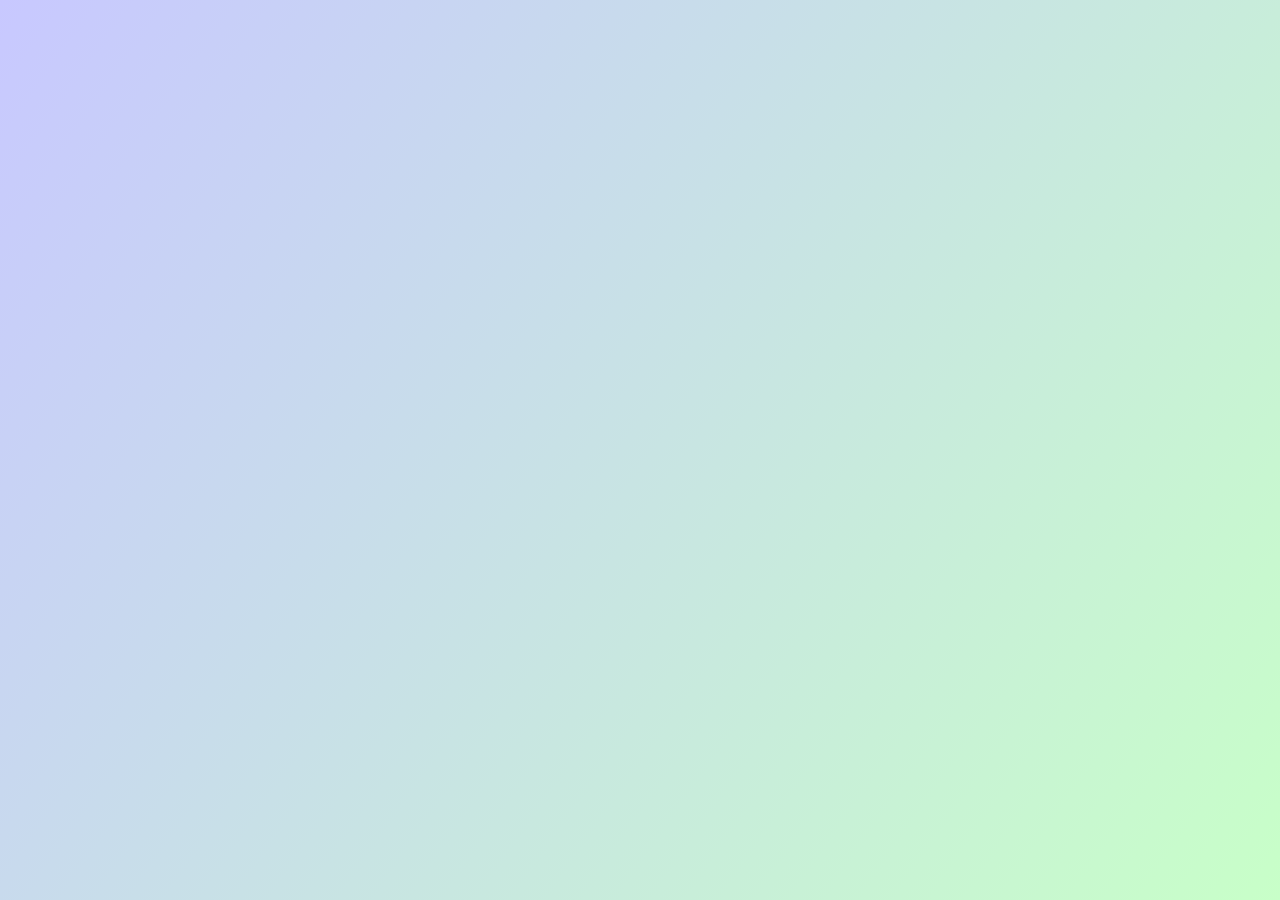
<file: index.html>
<!DOCTYPE html>
<html manifest="gameboy.manifest">
	<head>
		<meta charset="utf-8">
		
		<title>GameBoy Online</title>
		
		<meta name="viewport" content="initial-scale=1.0;width=640;user-scalable=no;">
		
		<style>@import url("https://lightningblox.github.io/gameboy-online/css/GameBoy.css");</style>
		
		<script>
			DEBUG_MESSAGES = true;
			DEBUG_WINDOWING = false;
		</script>
		<script src="https://lightningblox.github.io/gameboy-online/js/other/windowStack.js"></script>
		<script src="https://lightningblox.github.io/gameboy-online/js/other/terminal.js"></script>
		<script src="https://lightningblox.github.io/gameboy-online/js/other/opacity.js"></script>
		<script src="https://lightningblox.github.io/gameboy-online/js/other/gui.js"></script>
		<script src="https://lightningblox.github.io/gameboy-online/js/other/BMPCanvas.js"></script>
		<script src="https://lightningblox.github.io/gameboy-online/js/other/base64.js"></script>
		<script src="https://lightningblox.github.io/gameboy-online/js/other/transportHandler.js"></script>
		<script src="https://lightningblox.github.io/gameboy-online/js/other/waveAudio.js"></script>
		<script src="https://lightningblox.github.io/gameboy-online/js/other/audioRunner.js"></script>
		<script src="https://lightningblox.github.io/gameboy-online/js/other/json2.js"></script>
		<script src="https://lightningblox.github.io/gameboy-online/js/GameBoyCore.js"></script>
		<script src="https://lightningblox.github.io/gameboy-online/js/GameBoyIO.js"></script>
        <style>
        #GameBoy_file_menu:hover {
         background-color: black;
         background-image: none;
        }
        li {
         background-color: black !important;
         background-image: none !important;
         color: white !important;
         border: 0px !important;
        }
        </style>
	</head>
	<body>
		<div id="GameBoy" class="window" style="background-color:black;width:100%;">
			<div class="menubar" style="background-color:black !important; background-image:none;border:0px;background-image:none !important;">
				<span id="GameBoy_file_menu" style="color:white;background-color:black !important;border:2px solid white;">FILE</span>
				<span style="position:fixed;top:-9999999999999999999999px;" id="GameBoy_settings_menu"></span>
				<span style="position:fixed;top:-9999999999999999999999px;" id="GameBoy_view_menu"></span>
				<span style="position:fixed;top:-9999999999999999999999px;" id="GameBoy_about_menu"></span>
			</div>
			<div id="gfx" style="background-color:dimgrey;background-image:none;">
				<canvas></canvas>
			</div>
		</div>
		<div id="terminal" class="window">
			<div id="terminal_output"></div>
				<div class="button_rack">
					<button id="terminal_clear_button" class="left">Clear Messages</button>
					<button id="terminal_close_button" class="right">Close Terminal</button>
				</div>
			</div>
		<div id="about" class="window">
			<div id="about_message">
				<h1>
					GameBoy Online
				</h1>
				<p>
					This is a GameBoy Color emulator written in JavaScript, with small portions of code ported from MeBoy.
				</p>
				<p>
					The audio backend attempts to use the Mozilla proprietary mozWriteAudio first, then if necessary falls back to WAV PCM formatted audio in browsers that implement it through data URIs.
				</p>
				<p>
					A browser that can use the CanvasPixelArray implementation of the canvas element or can display BMP formatted images through data URIs is required to run the graphics display.
				</p>
				<p>
					Save states are implemented through the window.localStorage object, and are serialized/deserialized through JSON. In order for save states to work properly on most browsers, you need set the maximum size limit for DOM storage higher, to meet the needs of the emulator's save data size.
				</p>
				<p>
					For the reference below, this site is not affiliated with it , nor endorses any actions by it. Please note that downloading and obtaining GameBoy and GameBoy Color rom files may entail illegal activities, and as such are not endorsed and are done at your own risk.
				</p>
				<p>
					For more information about MeBoy and its source code, visit <a href="http://arktos.se/meboy/" target="_blank">http://arktos.se/meboy/</a>.
				</p>
			</div>
			<div class="button_rack">
				<button id="about_close_button" class="center">Close Popup</button>
			</div>
		</div>
		<div class="window" id="settings">
			<div id="toggle_settings">
				<div class="setting">
					<span>Enable Sound  (Experimental):</span>
					<input type="checkbox" checked id="enable_sound">
				</div>
				<div class="setting">
					<span>Force Mono Sound:</span>
					<input type="checkbox" id="enable_mono_sound">
				</div>
				<div class="setting">
					<span>GB mode has priority over GBC mode:</span>
					<input type="checkbox" id="disable_colors">
				</div>
				<div class="setting">
					<span>Use GBC BIOS (Note: Overrides GB priority):</span>
					<input type="checkbox" checked id="enable_gbc_bios">
				</div>
				<div class="setting">
					<span>The data URI BMP method has priority over the canvas tag method:</span>
					<input type="checkbox" id="bmp_method">
				</div>
				<div class="setting">
					<span>Auto frame skip:</span>
					<input type="checkbox" id="auto_frameskip" checked>
				</div>
				<div class="setting">
					<span>Override ROM only cartridge typing to MBC1:</span>
					<input type="checkbox" checked id="rom_only_override">
				</div>
				<div class="setting">
					<span>Always allow reading and writing to the MBC banks:</span>
					<input type="checkbox" checked id="mbc_enable_override">
				</div>
				<div class="setting">
					<span>Colorize Classic GameBoy Palettes:</span>
					<input type="checkbox" checked id="enable_colorization">
				</div>
				<div class="setting">
					<span>Minimal view on fullscreen:</span>
					<input type="checkbox" checked id="do_minimal">
				</div>
				<div class="setting">
					<span>Resize canvas directly in JavaScript:</span>
					<input type="checkbox" id="software_resizing">
				</div>
				<div class="setting">
					<span>Disallow typed arrays to be used:</span>
					<input type="checkbox" id="typed_arrays_disallow">
				</div>
			</div>
			<div class="button_rack">
				<button id="settings_close_button" class="center">Close Settings</button>
			</div>
		</div>
		<ul class="menu" id="GameBoy_file_popup">
			<li>
				Open...
				<ul class="menu">
					<li id="internal_file_clicker">Select File</li>
					<li id="open_saved_clicker">Saved Files
						<ul id="save_states" class="menu">
						</ul>
					</li>
				</ul>
			</li>
			<li id="save_state_clicker">Save</li>
			<li id="restart_cpu_clicker">Restart</li>
			<li id="run_cpu_clicker">Resume</li>
			<li id="kill_cpu_clicker">Pause</li>
		</ul>
		<ul class="menu" id="GameBoy_view_popup">
			<li id="view_terminal">Terminal</li>
			<li id="view_instructions">Instructions</li>
			<li id="view_fullscreen">Fullscreen Mode</li>
		</ul>
		<div id="input_select" class="window">
			<form>
				<input type="file" id="local_file_open">
			</form>
			<div class="button_rack">
				<button id="input_select_close_button" class="center">Close File Input</button>
			</div>
		</div>
		<div id="instructions" class="window">
			<div id="keycodes">
				<h1>Keyboard Controls:</h1>
				<ul>
					<li>X is A.</li>
					<li>Z is B.</li>
					<li>Shift is Select.</li>
					<li>Enter is Start.</li>
					<li>The d-pad is the control pad.</li>
					<li>The escape key (esc) allows you to get in and out of fullscreen mode.</li>
				</ul>
			</div>
			<div class="button_rack">
				<button id="instructions_close_button" class="center">Close Instructions</button>
			</div>
		</div>
		<div id="fullscreenContainer">
			<canvas id="fullscreen" class="maximum"></canvas>
		</div>
		<script>
			try {
				addEvent("DOMContentLoaded", document, windowingPreInitUnsafe);
				addEvent("readystatechange", document, windowingPreInitSafe);
				addEvent("load", document, windowingPreInitUnsafe);
			}
			catch (error) {
				alert("Could not initialize the emulator properly. Please try using a standards compliant browser.");
			}
		</script>
	</body>
</html>
</file>
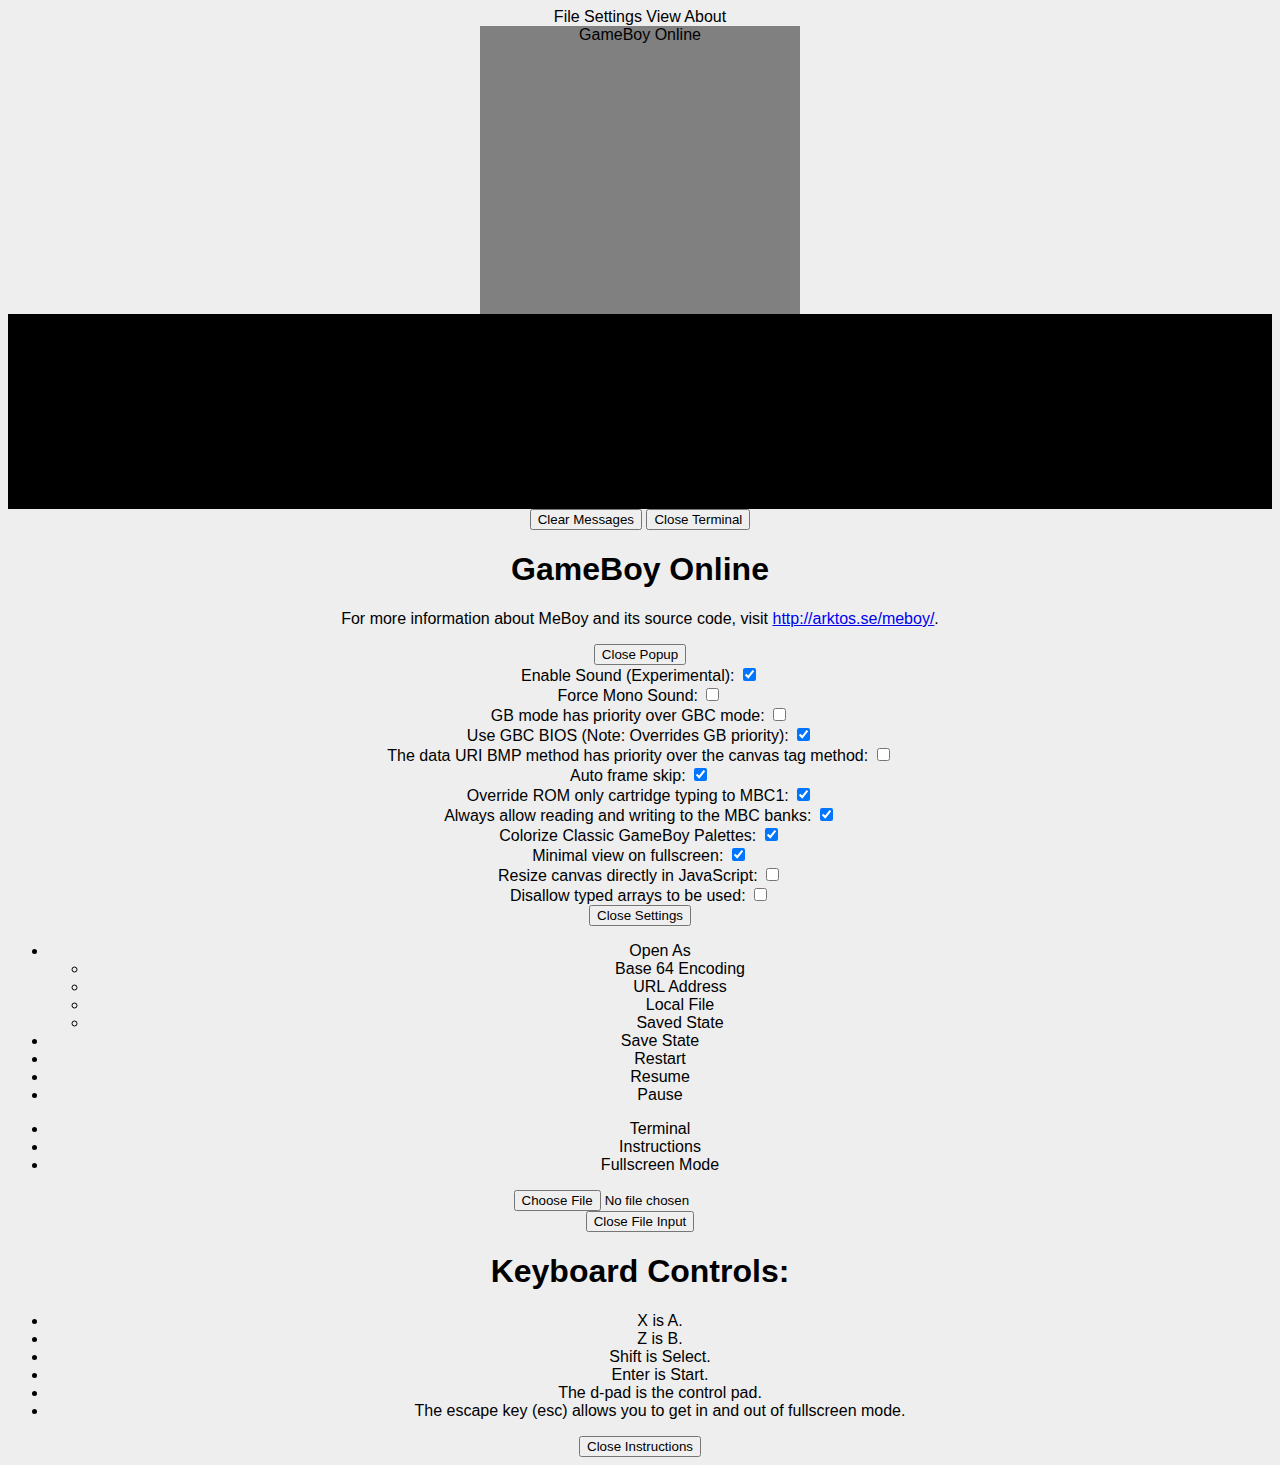
<file: old.html>
<!DOCTYPE html>
<html manifest="gameboy.manifest">
	<head>
		<meta charset="utf-8">
		
		<title>GameBoy Online</title>
		
		<meta name="viewport" content="initial-scale=1.0;width=640;user-scalable=no;">
		
		<link rel="stylesheet" href="style.css">
		
		<script>
			DEBUG_MESSAGES = true;
			DEBUG_WINDOWING = false;
		</script>
		<script src="js/lib/windowStack.js"></script>
		<script src="js/lib/opacity.js"></script>
		<script src="js/lib/BMPCanvas.js"></script>
		<script src="js/lib/base64.js"></script>
		<script src="js/lib/transportHandler.js"></script>
		<script src="js/lib/waveAudio.js"></script>
		<script src="js/lib/audioRunner.js"></script>
		<script src="js/lib/json2.js"></script>
		<script src="js/GameBoyCore.js"></script>
		<script src="js/GameBoyIO.js"></script>
		<script src="js/terminal.js"></script>
		<script src="js/gui.js"></script>
	</head>
	<body>
		<div id="GameBoy" class="window">
			<div class="menubar">
				<span id="GameBoy_file_menu">File</span>
				<span id="GameBoy_settings_menu">Settings</span>
				<span id="GameBoy_view_menu">View</span>
				<span id="GameBoy_about_menu">About</span>
			</div>
			<div id="gfx">
				<canvas></canvas>
				<div id="canvasAltContainer"></div>
				<span id="title">GameBoy</span> <span id="port_title">Online</span>
			</div>
		</div>
		<div id="terminal" class="window">
			<div id="terminal_output"></div>
				<div class="button_rack">
					<button id="terminal_clear_button" class="left">Clear Messages</button>
					<button id="terminal_close_button" class="right">Close Terminal</button>
				</div>
			</div>
		<div id="about" class="window">
			<div id="about_message">
				<h1>
					GameBoy Online
				</h1>

				<p>
					For more information about MeBoy and its source code, visit <a href="http://arktos.se/meboy/" target="_blank">http://arktos.se/meboy/</a>.
				</p>
			</div>
			<div class="button_rack">
				<button id="about_close_button" class="center">Close Popup</button>
			</div>
		</div>
		<div class="window" id="settings">
			<div id="toggle_settings">
				<div class="setting">
					<span>Enable Sound  (Experimental):</span>
					<input type="checkbox" checked id="enable_sound">
				</div>
				<div class="setting">
					<span>Force Mono Sound:</span>
					<input type="checkbox" id="enable_mono_sound">
				</div>
				<div class="setting">
					<span>GB mode has priority over GBC mode:</span>
					<input type="checkbox" id="disable_colors">
				</div>
				<div class="setting">
					<span>Use GBC BIOS (Note: Overrides GB priority):</span>
					<input type="checkbox" checked id="enable_gbc_bios">
				</div>
				<div class="setting">
					<span>The data URI BMP method has priority over the canvas tag method:</span>
					<input type="checkbox" id="bmp_method">
				</div>
				<div class="setting">
					<span>Auto frame skip:</span>
					<input type="checkbox" id="auto_frameskip" checked>
				</div>
				<div class="setting">
					<span>Override ROM only cartridge typing to MBC1:</span>
					<input type="checkbox" checked id="rom_only_override">
				</div>
				<div class="setting">
					<span>Always allow reading and writing to the MBC banks:</span>
					<input type="checkbox" checked id="mbc_enable_override">
				</div>
				<div class="setting">
					<span>Colorize Classic GameBoy Palettes:</span>
					<input type="checkbox" checked id="enable_colorization">
				</div>
				<div class="setting">
					<span>Minimal view on fullscreen:</span>
					<input type="checkbox" checked id="do_minimal">
				</div>
				<div class="setting">
					<span>Resize canvas directly in JavaScript:</span>
					<input type="checkbox" id="software_resizing">
				</div>
				<div class="setting">
					<span>Disallow typed arrays to be used:</span>
					<input type="checkbox" id="typed_arrays_disallow">
				</div>
			</div>
			<div class="button_rack">
				<button id="settings_close_button" class="center">Close Settings</button>
			</div>
		</div>
		<ul class="menu" id="GameBoy_file_popup">
			<li>
				Open As
				<ul class="menu">
					<li id="data_uri_clicker">Base 64 Encoding</li>
					<li id="external_file_clicker">URL Address</li>
					<li id="internal_file_clicker">Local File</li>
					<li id="open_saved_clicker">Saved State
						<ul id="save_states" class="menu">
						</ul>
					</li>
				</ul>
			</li>
			<li id="save_state_clicker">Save State</li>
			<li id="restart_cpu_clicker">Restart</li>
			<li id="run_cpu_clicker">Resume</li>
			<li id="kill_cpu_clicker">Pause</li>
		</ul>
		<ul class="menu" id="GameBoy_view_popup">
			<li id="view_terminal">Terminal</li>
			<li id="view_instructions">Instructions</li>
			<li id="view_fullscreen">Fullscreen Mode</li>
		</ul>
		<div id="input_select" class="window">
			<form>
				<input type="file" id="local_file_open">
			</form>
			<div class="button_rack">
				<button id="input_select_close_button" class="center">Close File Input</button>
			</div>
		</div>
		<div id="instructions" class="window">
			<div id="keycodes">
				<h1>Keyboard Controls:</h1>
				<ul>
					<li>X is A.</li>
					<li>Z is B.</li>
					<li>Shift is Select.</li>
					<li>Enter is Start.</li>
					<li>The d-pad is the control pad.</li>
					<li>The escape key (esc) allows you to get in and out of fullscreen mode.</li>
				</ul>
			</div>
			<div class="button_rack">
				<button id="instructions_close_button" class="center">Close Instructions</button>
			</div>
		</div>
		<div id="fullscreenContainer">
			<canvas id="fullscreen" class="maximum"></canvas>
		</div>
		<script>
			try {
				addEvent("DOMContentLoaded", document, windowingPreInitUnsafe);
				addEvent("readystatechange", document, windowingPreInitSafe);
				addEvent("load", document, windowingPreInitUnsafe);
			}
			catch (error) {
				alert("Could not initialize the emulator properly. Please try using a standards compliant browser.");
			}
		</script>
	</body>
</html>
</file>
<file: style.css>
@charset "utf-8";

html {
	background: #EEE;
	text-align: center;
	font-family: sans-serif;
}

#gfx {
	width: 320px;
	height: 288px;
	background: gray;
	margin: 0 auto;
	position: relative;
}

#gfx > canvas, #fullscreenContainer > #fullscreen, #gfx > #canvasAltContainer > img {
	image-rendering: optimizeSpeed;			/*Give priority to the nearest-neighbor algorithm when rendering*/
	image-rendering: -moz-crisp-edges;		/*Forces firefox to stay in nearest-neighbor mode, which is what we want.*/
	image-rendering: -webkit-crisp-edges;	/*Here for when WebKit supports this.*/
	-ms-interpolation-mode: nearest-neighbor;
	shape-rendering: geometricPrecision;	/*We don't want the background leaking through*/
}

#gfx > #canvasAltContainer > img {
	display: block;
	display: inline-block;
	float: left;	/*Float and don't absolutely position, due to width & height rounding by many browsers*/
}

#gfx > canvas, #gfx > div#canvasAltContainer {
	position: absolute;
	z-index: 5;
	visibility: hidden;
	top: 0px;
	left: 0px;
	right: 0px;
	bottom: 0px;
	width: 100%;
	height: 100%;
	background-color: rgb(255, 255, 255);
}

.column {
	width: 26em; 
	margin: 0 auto;
	overflow: visible;
	text-align: left;
}

.option {
	text-align: center;
	background: #222;
	color: #FFF;
	width: 320px;
	margin: 0 auto;
}

.legend {
	width: 20%;
	float: left;
	padding: .25em 0;
}

.options {
	margin: 0;
	padding: 0;
	list-style-type: none;
}

.options li {
	padding: .25em 0;
	display: block;
	float: left;
	width: 20%;
	cursor: pointer;
}

.options li.selected {
	font-weight: bold;
}

.options li:hover {
	background: #333;
}

.clear {
	clear: both;
}

.next-toggler {
	font-weight: normal;
	font-family: monospace;
	color: #888;
}

h2 {
	font-size: 125%;
}

h3 {
	font-size: 100%;
	margin-bottom: 0;
	margin-top: .25em;
}

.boolean-settings {
	padding: 0;
	list-style-type: none;
}

#terminal_output {
	background: black;
	color: white;
	height: 15em;
	overflow: auto;
	font-family: monospace;
}

.load-options {
	list-style-type: none;
}

.load-options li {
	margin-bottom: .25em;
}

#fullscreenContainer {
	display: none;
}

#fullscreenContainer canvas {
	position: absolute;
	top: 0;
	left: 0;
	right: 0;
	bottom: 0;
	width: 100%;
	height: 100%;
	z-index: 6;
}


#terminal > #terminal_output > .debug {
	color: rgb(255, 255, 255);
}

#terminal > #terminal_output > .debug:before {
	content: "<DEBUG> ";
	font-weight: bold;
}

#terminal > #terminal_output > .warning {
	color: rgb(255, 255, 0);
}

#terminal > #terminal_output > .warning:before {
	content: "<WARNING> ";
	font-weight: bold;
}

#terminal > #terminal_output > .error {
	color: rgb(0, 0, 255);
}

#terminal > #terminal_output > .error:before {
	content: "<ERROR> ";
	font-weight: bold;
}
</file>
